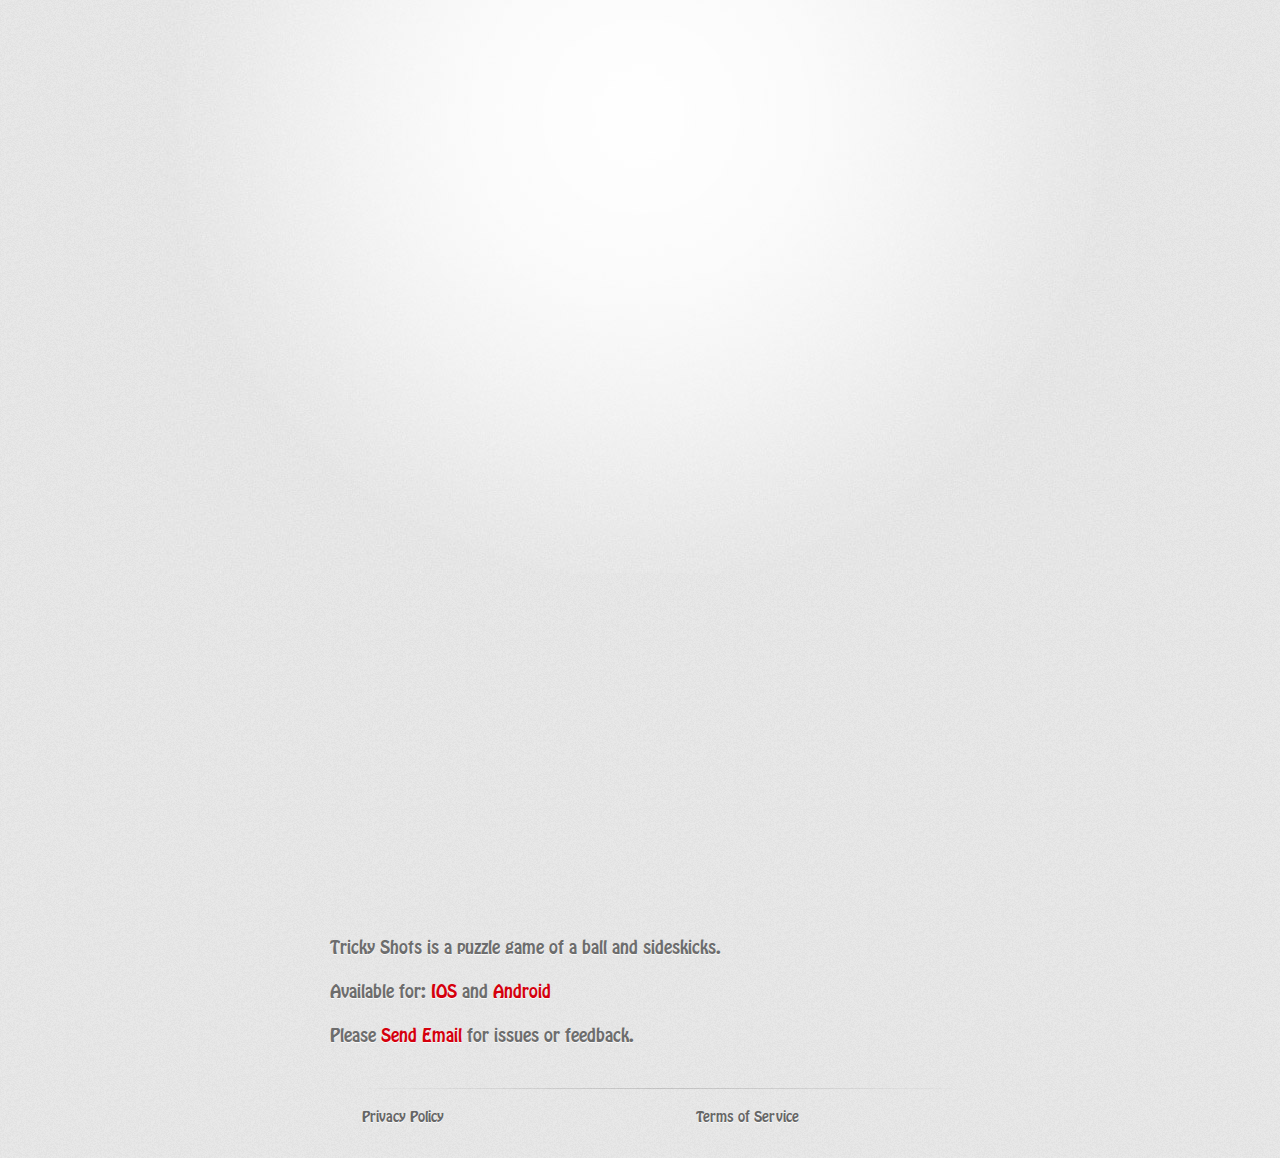
<file: index.html>
<!DOCTYPE html>
<html>
  <head>
    <meta charset='utf-8'>
    <meta http-equiv="X-UA-Compatible" content="chrome=1">
    <link href='https://fonts.googleapis.com/css?family=Chivo:900' rel='stylesheet' type='text/css'>
    <link rel="stylesheet" type="text/css" href="stylesheets/stylesheet.css" media="screen">
    <link rel="stylesheet" type="text/css" href="stylesheets/pygment_trac.css" media="screen">
    <link rel="stylesheet" type="text/css" href="stylesheets/print.css" media="print">
    <!--[if lt IE 9]>
    <script src="//html5shiv.googlecode.com/svn/trunk/html5.js"></script>
    <![endif]-->
    <title>Tricky Shots</title>
  <style>
     
@font-face {
   font-family: myFirstFont;
   src: url(fonts/HoboStd.otf);

}

div {
   font-family: myFirstFont;
}
  </style>
  </head>

  <body>
    <div id="container">
      <div class="inner">

		<section id="main_content">
         
        <br><br><br><br><br><br><br><br><br>
		<br><br><br><br><br><br><br><br><br>
        <br><br><br><br><br><br><br><br><br>
        <br><br><br><br><br><br><br><br><br>
        <br><br><br>
		<p>
		<b>Tricky Shots</b> is a puzzle game of a ball and sideskicks.
		</p>
	
		
		<p>
		Available for: <a href="http://itunes.apple.com/us/app/tricky-shots/id1351200090?mt=8">IOS</a>
		and <a href="http://play.google.com/store/apps/details?id=com.einal.trickyball">Android</a>
		</p>
		
		<p>
		Please
		<a href="mailto:elmd147@gmail.com?Subject=Hello%20again" target="_top">
		Send Email</a> for issues or feedback.
		</p>

        </section>

        <footer>
         <span style="padding: 0 12px">&nbsp;</span>
         <a href="http://einal.github.io/maze-on-move.privacypolicy/">Privacy Policy</a>
         <span style="padding: 0 120px">&nbsp;</span>
         <a href="http://einal.github.io/maze-on-move.terms/">Terms of Service</a>
        </footer>

        
      </div>
    </div>
  </body>
</html>
</file>
<file: stylesheets/pygment_trac.css>
.highlight  { background: #ffffff; }
.highlight .c { color: #999988; font-style: italic } /* Comment */
.highlight .err { color: #a61717; background-color: #e3d2d2 } /* Error */
.highlight .k { font-weight: bold } /* Keyword */
.highlight .o { font-weight: bold } /* Operator */
.highlight .cm { color: #999988; font-style: italic } /* Comment.Multiline */
.highlight .cp { color: #999999; font-weight: bold } /* Comment.Preproc */
.highlight .c1 { color: #999988; font-style: italic } /* Comment.Single */
.highlight .cs { color: #999999; font-weight: bold; font-style: italic } /* Comment.Special */
.highlight .gd { color: #000000; background-color: #ffdddd } /* Generic.Deleted */
.highlight .gd .x { color: #000000; background-color: #ffaaaa } /* Generic.Deleted.Specific */
.highlight .ge { font-style: italic } /* Generic.Emph */
.highlight .gr { color: #aa0000 } /* Generic.Error */
.highlight .gh { color: #999999 } /* Generic.Heading */
.highlight .gi { color: #000000; background-color: #ddffdd } /* Generic.Inserted */
.highlight .gi .x { color: #000000; background-color: #aaffaa } /* Generic.Inserted.Specific */
.highlight .go { color: #888888 } /* Generic.Output */
.highlight .gp { color: #555555 } /* Generic.Prompt */
.highlight .gs { font-weight: bold } /* Generic.Strong */
.highlight .gu { color: #800080; font-weight: bold; } /* Generic.Subheading */
.highlight .gt { color: #aa0000 } /* Generic.Traceback */
.highlight .kc { font-weight: bold } /* Keyword.Constant */
.highlight .kd { font-weight: bold } /* Keyword.Declaration */
.highlight .kn { font-weight: bold } /* Keyword.Namespace */
.highlight .kp { font-weight: bold } /* Keyword.Pseudo */
.highlight .kr { font-weight: bold } /* Keyword.Reserved */
.highlight .kt { color: #445588; font-weight: bold } /* Keyword.Type */
.highlight .m { color: #009999 } /* Literal.Number */
.highlight .s { color: #d14 } /* Literal.String */
.highlight .na { color: #008080 } /* Name.Attribute */
.highlight .nb { color: #0086B3 } /* Name.Builtin */
.highlight .nc { color: #445588; font-weight: bold } /* Name.Class */
.highlight .no { color: #008080 } /* Name.Constant */
.highlight .ni { color: #800080 } /* Name.Entity */
.highlight .ne { color: #990000; font-weight: bold } /* Name.Exception */
.highlight .nf { color: #990000; font-weight: bold } /* Name.Function */
.highlight .nn { color: #555555 } /* Name.Namespace */
.highlight .nt { color: #000080 } /* Name.Tag */
.highlight .nv { color: #008080 } /* Name.Variable */
.highlight .ow { font-weight: bold } /* Operator.Word */
.highlight .w { color: #bbbbbb } /* Text.Whitespace */
.highlight .mf { color: #009999 } /* Literal.Number.Float */
.highlight .mh { color: #009999 } /* Literal.Number.Hex */
.highlight .mi { color: #009999 } /* Literal.Number.Integer */
.highlight .mo { color: #009999 } /* Literal.Number.Oct */
.highlight .sb { color: #d14 } /* Literal.String.Backtick */
.highlight .sc { color: #d14 } /* Literal.String.Char */
.highlight .sd { color: #d14 } /* Literal.String.Doc */
.highlight .s2 { color: #d14 } /* Literal.String.Double */
.highlight .se { color: #d14 } /* Literal.String.Escape */
.highlight .sh { color: #d14 } /* Literal.String.Heredoc */
.highlight .si { color: #d14 } /* Literal.String.Interpol */
.highlight .sx { color: #d14 } /* Literal.String.Other */
.highlight .sr { color: #009926 } /* Literal.String.Regex */
.highlight .s1 { color: #d14 } /* Literal.String.Single */
.highlight .ss { color: #990073 } /* Literal.String.Symbol */
.highlight .bp { color: #999999 } /* Name.Builtin.Pseudo */
.highlight .vc { color: #008080 } /* Name.Variable.Class */
.highlight .vg { color: #008080 } /* Name.Variable.Global */
.highlight .vi { color: #008080 } /* Name.Variable.Instance */
.highlight .il { color: #009999 } /* Literal.Number.Integer.Long */

.type-csharp .highlight .k { color: #0000FF }
.type-csharp .highlight .kt { color: #0000FF }
.type-csharp .highlight .nf { color: #000000; font-weight: normal }
.type-csharp .highlight .nc { color: #2B91AF }
.type-csharp .highlight .nn { color: #000000 }
.type-csharp .highlight .s { color: #A31515 }
.type-csharp .highlight .sc { color: #A31515 }
</file>
<file: stylesheets/print.css>
html, body, div, span, applet, object, iframe,
h1, h2, h3, h4, h5, h6, p, blockquote, pre,
a, abbr, acronym, address, big, cite, code,
del, dfn, em, img, ins, kbd, q, s, samp,
small, strike, strong, sub, sup, tt, var,
b, u, i, center,
dl, dt, dd, ol, ul, li,
fieldset, form, label, legend,
table, caption, tbody, tfoot, thead, tr, th, td,
article, aside, canvas, details, embed, 
figure, figcaption, footer, header, hgroup, 
menu, nav, output, ruby, section, summary,
time, mark, audio, video {
  margin: 0;
  padding: 0;
  border: 0;
  font-size: 100%;
  font: inherit;
  vertical-align: baseline;
}
/* HTML5 display-role reset for older browsers */
article, aside, details, figcaption, figure, 
footer, header, hgroup, menu, nav, section {
  display: block;
}
body {
  line-height: 1;
}
ol, ul {
  list-style: none;
}
blockquote, q {
  quotes: none;
}
blockquote:before, blockquote:after,
q:before, q:after {
  content: '';
  content: none;
}
table {
  border-collapse: collapse;
  border-spacing: 0;
}
body {
  font-size: 13px;
  line-height: 1.5; 
  font-family: 'Helvetica Neue', Helvetica, Arial, serif;
  color: #000;
}

a {
  color: #d5000d;
  font-weight: bold;
}

header {
  padding-top: 35px;
  padding-bottom: 10px;
}

header h1 {
  font-weight: bold;
  letter-spacing: -1px;
  font-size: 48px;
  color: #303030;
  line-height: 1.2;
}

header h2 {
  letter-spacing: -1px;
  font-size: 24px;
  color: #aaa;
  font-weight: normal;
  line-height: 1.3;
}
#downloads {
  display: none;
}
#main_content {
  padding-top: 20px;
}

code, pre {
  font-family: Monaco, "Bitstream Vera Sans Mono", "Lucida Console", Terminal;
  color: #222;
  margin-bottom: 30px;
  font-size: 12px;
}

code {
  padding: 0 3px;
}

pre {
  border: solid 1px #ddd;
  padding: 20px;
  overflow: auto;
}
pre code {
  padding: 0;
}

ul, ol, dl {
  margin-bottom: 20px;
}


/* COMMON STYLES */

table {
  width: 100%;
  border: 1px solid #ebebeb;
}

th {
  font-weight: 500;
}

td {
  border: 1px solid #ebebeb;
  text-align: center; 
  font-weight: 300;
}

form {
  background: #f2f2f2;
  padding: 20px;
  
}


/* GENERAL ELEMENT TYPE STYLES */

h1 {
  font-size: 2.8em;
} 

h2 {
  font-size: 22px;
  font-weight: bold;
  color: #303030;
  margin-bottom: 8px;
} 

h3 {
  color: #d5000d;
  font-size: 18px;
  font-weight: bold;
  margin-bottom: 8px;
} 
 
h4 {
  font-size: 16px;
  color: #303030;
  font-weight: bold;
} 

h5 {
  font-size: 1em;
  color: #303030;
} 

h6 {
  font-size: .8em;
  color: #303030;
} 

p {
  font-weight: 300;
  margin-bottom: 20px;
}
 
a {
  text-decoration: none;
}

p a {
  font-weight: 400;
}

blockquote {
  font-size: 1.6em;
  border-left: 10px solid #e9e9e9;
  margin-bottom: 20px;
  padding: 0 0 0 30px;
}

ul li {
  list-style: disc inside;
  padding-left: 20px;
}

ol li {
  list-style: decimal inside;
  padding-left: 3px;
}

dl dd {
  font-style: italic;
  font-weight: 100;
}

footer {
  margin-top: 40px;
  padding-top: 20px;
  padding-bottom: 30px;
  font-size: 13px;
  color: #aaa;
}

footer a {
  color: #666;
}

/* MISC */
.clearfix:after {
  clear: both;
  content: '.';
  display: block;
  visibility: hidden;
  height: 0;
}

.clearfix {display: inline-block;}
* html .clearfix {height: 1%;}
.clearfix {display: block;}
</file>
<file: stylesheets/stylesheet.css>
/* http://meyerweb.com/eric/tools/css/reset/ 
   v2.0 | 20110126
   License: none (public domain)
*/
html, body, div, span, applet, object, iframe,
h1, h2, h3, h4, h5, h6, p, blockquote, pre,
a, abbr, acronym, address, big, cite, code,
del, dfn, em, img, ins, kbd, q, s, samp,
small, strike, strong, sub, sup, tt, var,
b, u, i, center,
dl, dt, dd, ol, ul, li,
fieldset, form, label, legend,
table, caption, tbody, tfoot, thead, tr, th, td,
article, aside, canvas, details, embed, 
figure, figcaption, footer, header, hgroup, 
menu, nav, output, ruby, section, summary,
time, mark, audio, video {
	margin: 0;
	padding: 0;
	border: 0;
	font-size: 100%;
	font: inherit;
	vertical-align: baseline;
}
/* HTML5 display-role reset for older browsers */
article, aside, details, figcaption, figure, 
footer, header, hgroup, menu, nav, section {
	display: block;
}
body {
	line-height: 1;
}
ol, ul {
	list-style: none;
}
blockquote, q {
	quotes: none;
}
blockquote:before, blockquote:after,
q:before, q:after {
	content: '';
	content: none;
}
table {
	border-collapse: collapse;
	border-spacing: 0;
}

/* LAYOUT STYLES */
body {
  font-size: 1em;
  line-height: 1.5; 
  background: #e7e7e7 url(../images/body-bg.png) 0 0 repeat;
  font-family: 'Helvetica Neue', Helvetica, Arial, serif;
  text-shadow: 0 1px 0 rgba(255, 255, 255, 0.8);
  color: #6d6d6d;
}

a {
  color: #d5000d;
}
a:hover {
  color: #c5000c;
}

header {
  padding-top: 35px;
  padding-bottom: 25px;
}

header h1 {
  font-family: 'Chivo', 'Helvetica Neue', Helvetica, Arial, serif; font-weight: 900;
  letter-spacing: -1px;
  font-size: 48px;
  color: #303030;
  line-height: 1.2;
}

header h2 {
  letter-spacing: -1px;
  font-size: 24px;
  color: #aaa;
  font-weight: normal;
  line-height: 1.3;
}

#container {
  background: transparent url(../images/highlight-bg.jpg) 50% 0 no-repeat;
  min-height: 595px;
}

.inner {
  width: 620px;
  margin: 0 auto;
}

#container .inner img {
  max-width: 100%;
}

#downloads {
  margin-bottom: 40px;
}

a.button {
  -moz-border-radius: 30px;
  -webkit-border-radius: 30px;                     
  border-radius: 30px;
  border-top: solid 1px #cbcbcb;
  border-left: solid 1px #b7b7b7;
  border-right: solid 1px #b7b7b7;
  border-bottom: solid 1px #b3b3b3;
  color: #303030;
  line-height: 25px;
  font-weight: bold;
  font-size: 15px;
  padding: 12px 8px 12px 8px;
  display: block;
  float: left;
  width: 179px;
  margin-right: 14px;  
  background: #fdfdfd; /* Old browsers */
  background: -moz-linear-gradient(top,  #fdfdfd 0%, #f2f2f2 100%); /* FF3.6+ */
  background: -webkit-gradient(linear, left top, left bottom, color-stop(0%,#fdfdfd), color-stop(100%,#f2f2f2)); /* Chrome,Safari4+ */
  background: -webkit-linear-gradient(top,  #fdfdfd 0%,#f2f2f2 100%); /* Chrome10+,Safari5.1+ */
  background: -o-linear-gradient(top,  #fdfdfd 0%,#f2f2f2 100%); /* Opera 11.10+ */
  background: -ms-linear-gradient(top,  #fdfdfd 0%,#f2f2f2 100%); /* IE10+ */
  background: linear-gradient(top,  #fdfdfd 0%,#f2f2f2 100%); /* W3C */
  filter: progid:DXImageTransform.Microsoft.gradient( startColorstr='#fdfdfd', endColorstr='#f2f2f2',GradientType=0 ); /* IE6-9 */
  -webkit-box-shadow: 10px 10px 5px #888;
  -moz-box-shadow: 10px 10px 5px #888;
  box-shadow: 0px 1px 5px #e8e8e8;
}
a.button:hover {
  border-top: solid 1px #b7b7b7;
  border-left: solid 1px #b3b3b3;
  border-right: solid 1px #b3b3b3;
  border-bottom: solid 1px #b3b3b3;
  background: #fafafa; /* Old browsers */
  background: -moz-linear-gradient(top,  #fdfdfd 0%, #f6f6f6 100%); /* FF3.6+ */
  background: -webkit-gradient(linear, left top, left bottom, color-stop(0%,#fdfdfd), color-stop(100%,#f6f6f6)); /* Chrome,Safari4+ */
  background: -webkit-linear-gradient(top,  #fdfdfd 0%,#f6f6f6 100%); /* Chrome10+,Safari5.1+ */
  background: -o-linear-gradient(top,  #fdfdfd 0%,#f6f6f6 100%); /* Opera 11.10+ */
  background: -ms-linear-gradient(top,  #fdfdfd 0%,#f6f6f6 100%); /* IE10+ */
  background: linear-gradient(top,  #fdfdfd 0%,#f6f6f6, 100%); /* W3C */
  filter: progid:DXImageTransform.Microsoft.gradient( startColorstr='#fdfdfd', endColorstr='#f6f6f6',GradientType=0 ); /* IE6-9 */
}

a.button span {
  padding-left: 50px;
  display: block;
  height: 23px;
}

#download-zip span {
  background: transparent url(../images/zip-icon.png) 12px 50% no-repeat;
}
#download-tar-gz span {
  background: transparent url(../images/tar-gz-icon.png) 12px 50% no-repeat;
}
#view-on-github span {
  background: transparent url(../images/octocat-icon.png) 12px 50% no-repeat;
}
#view-on-github {
  margin-right: 0;
}

code, pre {
  font-family: Monaco, "Bitstream Vera Sans Mono", "Lucida Console", Terminal;
  color: #222;
  margin-bottom: 30px;
  font-size: 14px;
}

code {
  background-color: #f2f2f2;
  border: solid 1px #ddd;
  padding: 0 3px;
}

pre {
  padding: 20px;
  background: #303030;
  color: #f2f2f2;
  text-shadow: none;
  overflow: auto;
}
pre code {
  color: #f2f2f2;
  background-color: #303030;
  border: none;
  padding: 0;
}

ul, ol, dl {
  margin-bottom: 20px;
}


/* COMMON STYLES */

hr {
  height: 1px;
  line-height: 1px;
  margin-top: 1em;
  padding-bottom: 1em;
  border: none;
  background: transparent url('../images/hr.png') 50% 0 no-repeat;
}

strong {
  font-weight: bold;
}

em {
  font-style: italic;
}

table {
  width: 100%;
  border: 1px solid #ebebeb;
}

th {
  font-weight: 500;
}

td {
  border: 1px solid #ebebeb;
  text-align: center; 
  font-weight: 300;
}

form {
  background: #f2f2f2;
  padding: 20px;
  
}


/* GENERAL ELEMENT TYPE STYLES */

h1 {
  font-size: 32px;
} 

h2 {
  font-size: 22px;
  font-weight: bold;
  color: #303030;
  margin-bottom: 8px;
} 

h3 {
  color: #d5000d;
  font-size: 18px;
  font-weight: bold;
  margin-bottom: 8px;
} 
 
h4 {
  font-size: 16px;
  color: #303030;
  font-weight: bold;
} 

h5 {
  font-size: 1em;
  color: #303030;
} 

h6 {
  font-size: .8em;
  color: #303030;
} 

p {
  font-weight: 300;
  margin-bottom: 20px;
}
 
a {
  text-decoration: none;
}

p a {
  font-weight: 400;
}

blockquote {
  font-size: 1.6em;
  border-left: 10px solid #e9e9e9;
  margin-bottom: 20px;
  padding: 0 0 0 30px;
}

ul li {
  list-style: disc inside;
  padding-left: 20px;
}

ol li {
  list-style: decimal inside;
  padding-left: 3px;
}

dl dt {
  color: #303030;
}

footer {
  background: transparent url('../images/hr.png') 0 0 no-repeat;
  margin-top: 40px;
  padding-top: 20px;
  padding-bottom: 30px;
  font-size: 13px;
  color: #aaa;
}

footer a {
  color: #666;
}
footer a:hover {
  color: #444;
}

/* MISC */
.clearfix:after {
  clear: both;
  content: '.';
  display: block;
  visibility: hidden;
  height: 0;
}

.clearfix {display: inline-block;}
* html .clearfix {height: 1%;}
.clearfix {display: block;}

/* #Media Queries
================================================== */

/* Smaller than standard 960 (devices and browsers) */
@media only screen and (max-width: 959px) {}

/* Tablet Portrait size to standard 960 (devices and browsers) */
@media only screen and (min-width: 768px) and (max-width: 959px) {}

/* All Mobile Sizes (devices and browser) */
@media only screen and (max-width: 767px) {
  header {
    padding-top: 10px;
    padding-bottom: 10px;
  }
  #downloads {
    margin-bottom: 25px;
  }
  #download-zip, #download-tar-gz {
    display: none;
  }
  .inner {
    width: 94%;
    margin: 0 auto;
  }
}

/* Mobile Landscape Size to Tablet Portrait (devices and browsers) */
@media only screen and (min-width: 480px) and (max-width: 767px) {}

/* Mobile Portrait Size to Mobile Landscape Size (devices and browsers) */
@media only screen and (max-width: 479px) {}
</file>
